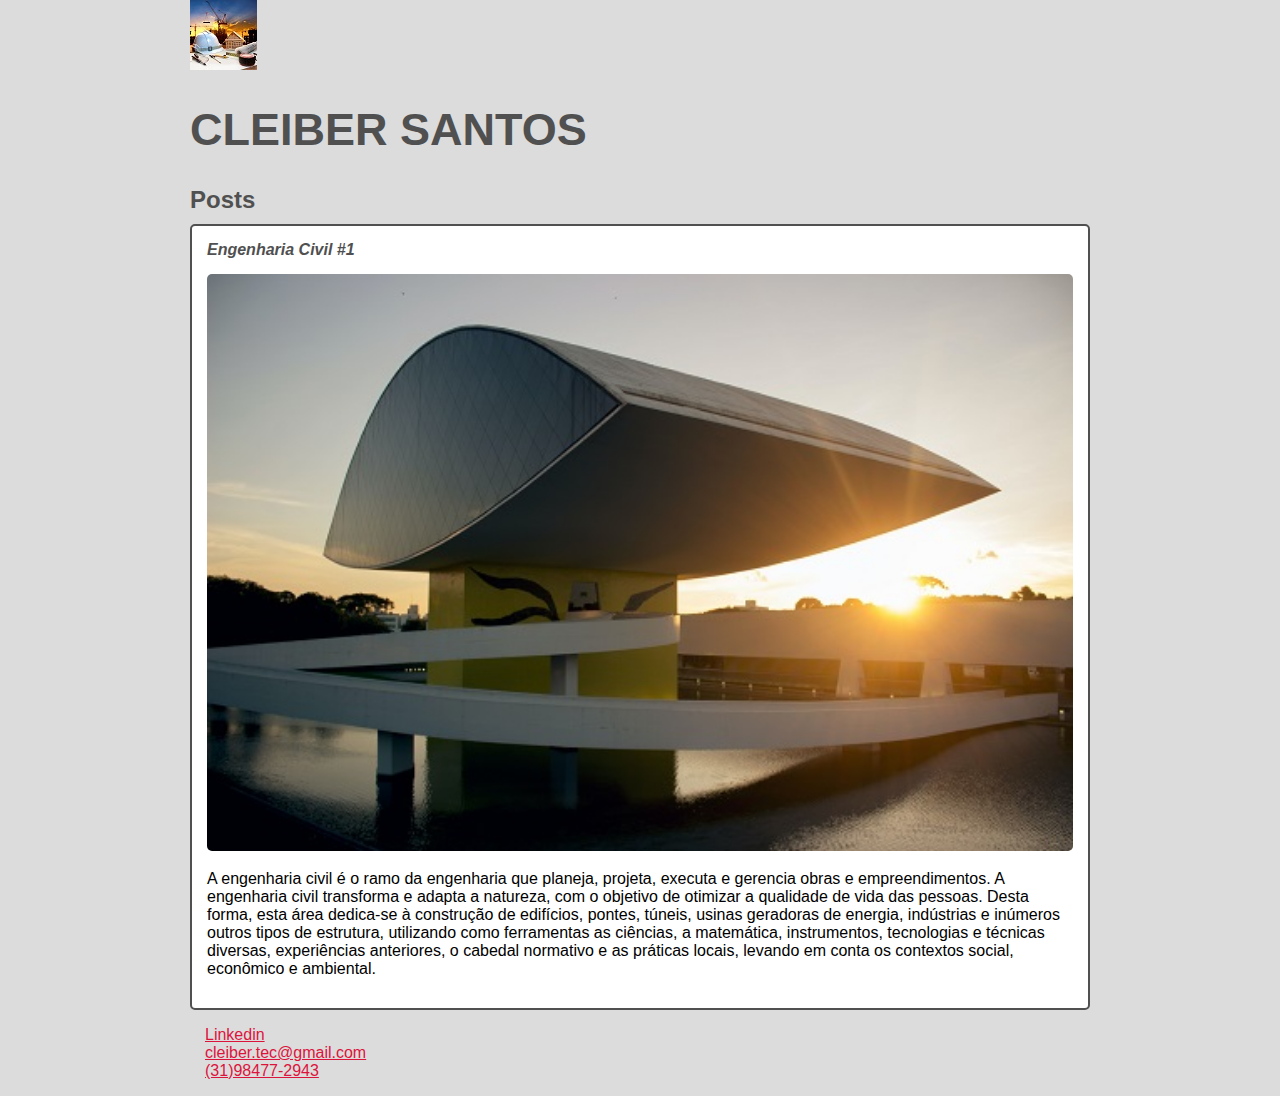
<file: Introdução a criação de websites com HTML5 e CSS3/Projeto/index.html>
<!DOCTYPE html>
<html lang="pt-BR">
    <head>
        <meta charset="utf-8">
        <title>Cleiber Santos</title>
        <link rel="stylesheet" href="style.css">
    </head>
    <body>
        <!--Título da página-->
        <header>
            <img src="img/engenharia-civil-redmensionado.jpg" alt="Engenharia Civil">
            <h1 id="title">Cleiber Santos</h1>
        </header> 

        <section>
            <!--Sub-título-->
            <header>
                <!--primeiro post-->
                <h2 class="subtitle">Posts</h2>
            </header>
            <article class="post">
                <header>
                    <h3 class="post_title">Engenharia Civil #1</h3>
                    <img src="img/cassiano-psomas-2_Ul5rj_Y-4-unsplash.jpg" alt="Oscar Nyemaier" class="post_imagem">
                </header>

                <p class="post_content">
                    A engenharia civil é o ramo da engenharia que planeja, projeta, executa e gerencia obras e empreendimentos. A engenharia civil transforma e adapta a natureza, com o objetivo de otimizar a qualidade de vida das pessoas. Desta forma, esta área dedica-se à construção de edifícios, pontes, túneis, usinas geradoras de energia, indústrias e inúmeros outros tipos de estrutura, utilizando como ferramentas as ciências, a matemática, instrumentos, tecnologias e técnicas diversas, experiências anteriores, o cabedal normativo e as práticas locais, levando em conta os contextos social, econômico e ambiental.
                    
                </p>                 
            </article> 
        </section>
        <footer>
            <ul class="contact_list">
                <li><a href="https://www.linkedin.com/in/cleiber-cardoso-dos-santos-77468a45/" target="_blank">Linkedin</a></li>
                <li><a href="mailto:cleiber.tec@gmail.com">cleiber.tec@gmail.com</a></li>
                <li><a href="tel:31984772943">(31)98477-2943</a></li>
            </ul>
        </footer>       
    </body>
</html>
</file>
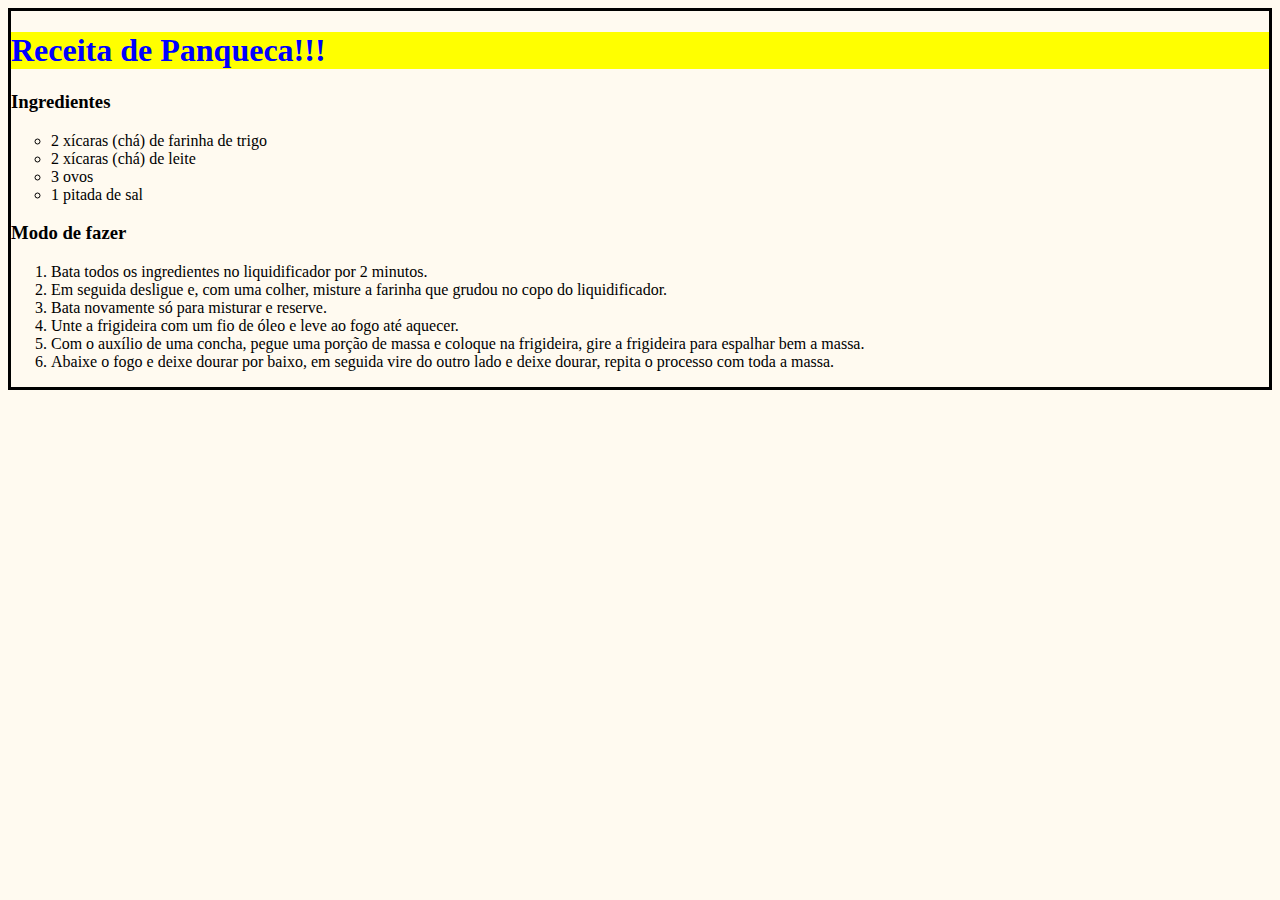
<file: Introdução ao Git e ao GitHub/receitas/receita.html>
<!DOCTYPE html>
<html>
	<head>
		<title>Receitas</title>
		<meta charset="utf-8">
		<style type="text/css">
		body{
		background-color:floralwhite;
		border-color:black;
		border-style:solid;
		border-width:100 px;		
		}
		</style>
	</head>
	
	<body>
		<h1 style="color:blue;background-color:yellow;">Receita de Panqueca!!!</h1>
		<h3>Ingredientes</h3>
		
		<ul type=circle>
			<li>2 xícaras (chá) de farinha de trigo</li>
			<li>2 xícaras (chá) de leite</li>
			<li>3 ovos</li>
			<li>1 pitada de sal</li>
		</ul>
		
		<h3>Modo de fazer</h3>
		
		<ol type=1>
			<li>Bata todos os ingredientes no liquidificador por 2 minutos.</li>
			<li>Em seguida desligue e, com uma colher, misture a farinha que grudou no copo do liquidificador.</li>
			<li>Bata novamente só para misturar e reserve.</li>
			<li>Unte a frigideira com um fio de óleo e leve ao fogo até aquecer.</li>
			<li>Com o auxílio de uma concha, pegue uma porção de massa e coloque na frigideira, gire a frigideira para espalhar bem a massa.</li>
			<li>Abaixe o fogo e deixe dourar por baixo, em seguida vire do outro lado e deixe dourar, repita o processo com toda a massa.</li>
		</ol>
	</body>

</html>
</file>
<file: Introdução a criação de websites com HTML5 e CSS3/Projeto/style.css>
body{
    background:#dcdcdc ;
    font-family: Verdana, Geneva, Tahoma, sans-serif;
    max-width: 900px;
    margin: auto;
}

#title, .subtitle, .post_title{
    color:#505050;
}
#title{
    font-size: 45px;
    text-transform:uppercase;
}

.subtitle{
    margin:0;
    margin-bottom: 10px;
}

.post_title{
    font-size: 16px;
    font-style: italic;
    margin:0;
    margin-bottom: 15px;
}

.post{
    background: white;
    padding: 15px;
    border:2px solid #505050;
    border-radius: 5px;
    margin-bottom:15px;
}
.post_content{
    margin: 0;
    margin-bottom: 15px;
}

.post_imagem{
    border-radius: 5px;
    margin-bottom: 15px;
    width: 100%;
}

.contact_list{
    list-style-type: none;
    padding-left: 15px;
}

.contact_list li a{
    color: crimson;
}
</file>
